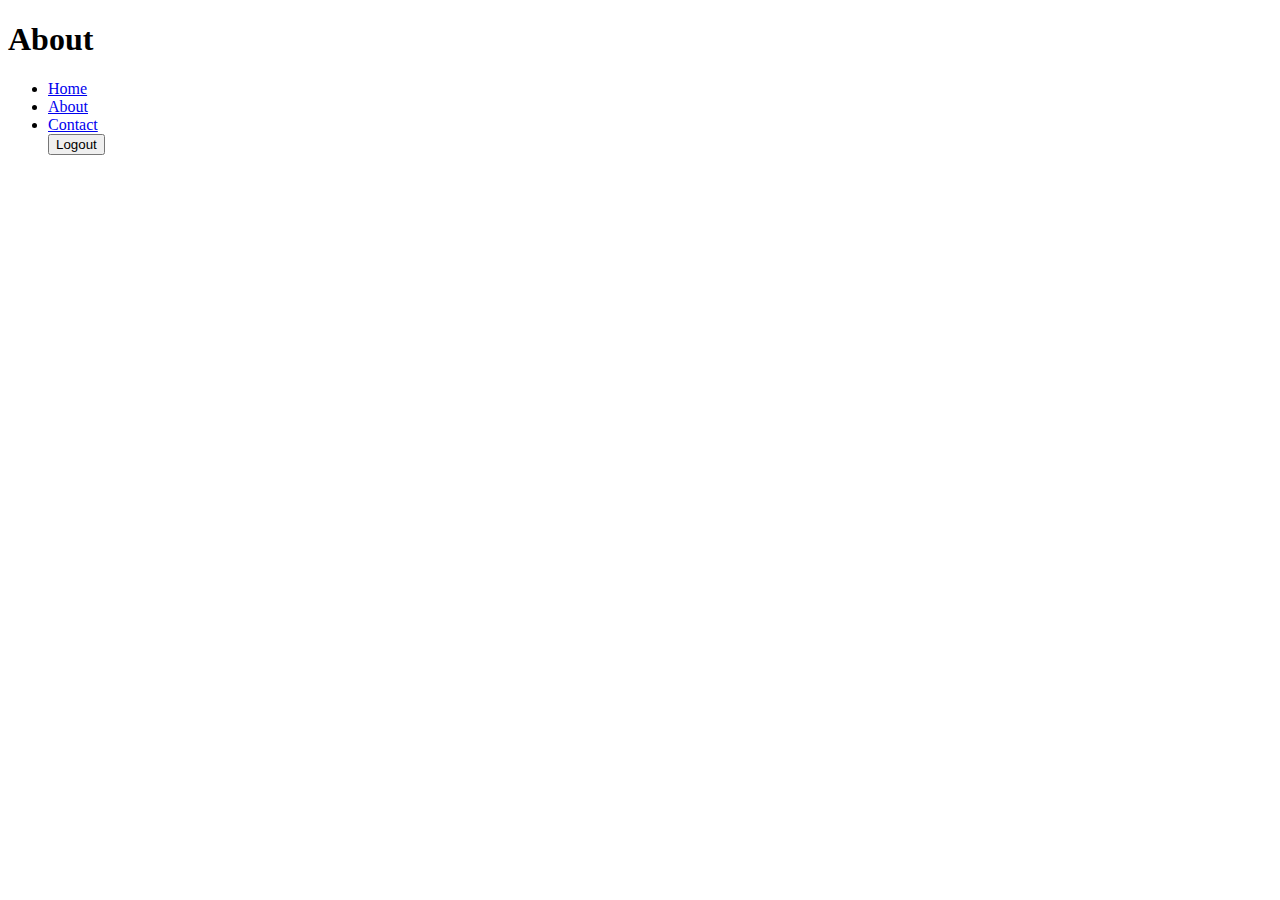
<file: about.html>
<!DOCTYPE html>
<html lang="en">
<head>
    <meta charset="UTF-8">
    <meta http-equiv="X-UA-Compatible" content="IE=edge">
    <meta name="viewport" content="width=device-width, initial-scale=1.0">
    <title>About</title>
</head>
<body>
    <h1>About</h1>
    <div>
        <ul>
            <li><a href="/dashboard.html">Home</a></li>
            <li><a href="/about.html">About</a></li>
            <li><a href="/contact.html">Contact</a></li>
            <button onclick="handleLogout()">Logout</button>
        </ul>
    </div>
    <script>
        function handleLogout(){
            window.location.href='/'
        }
    </script>
</body>
</html>
</file>
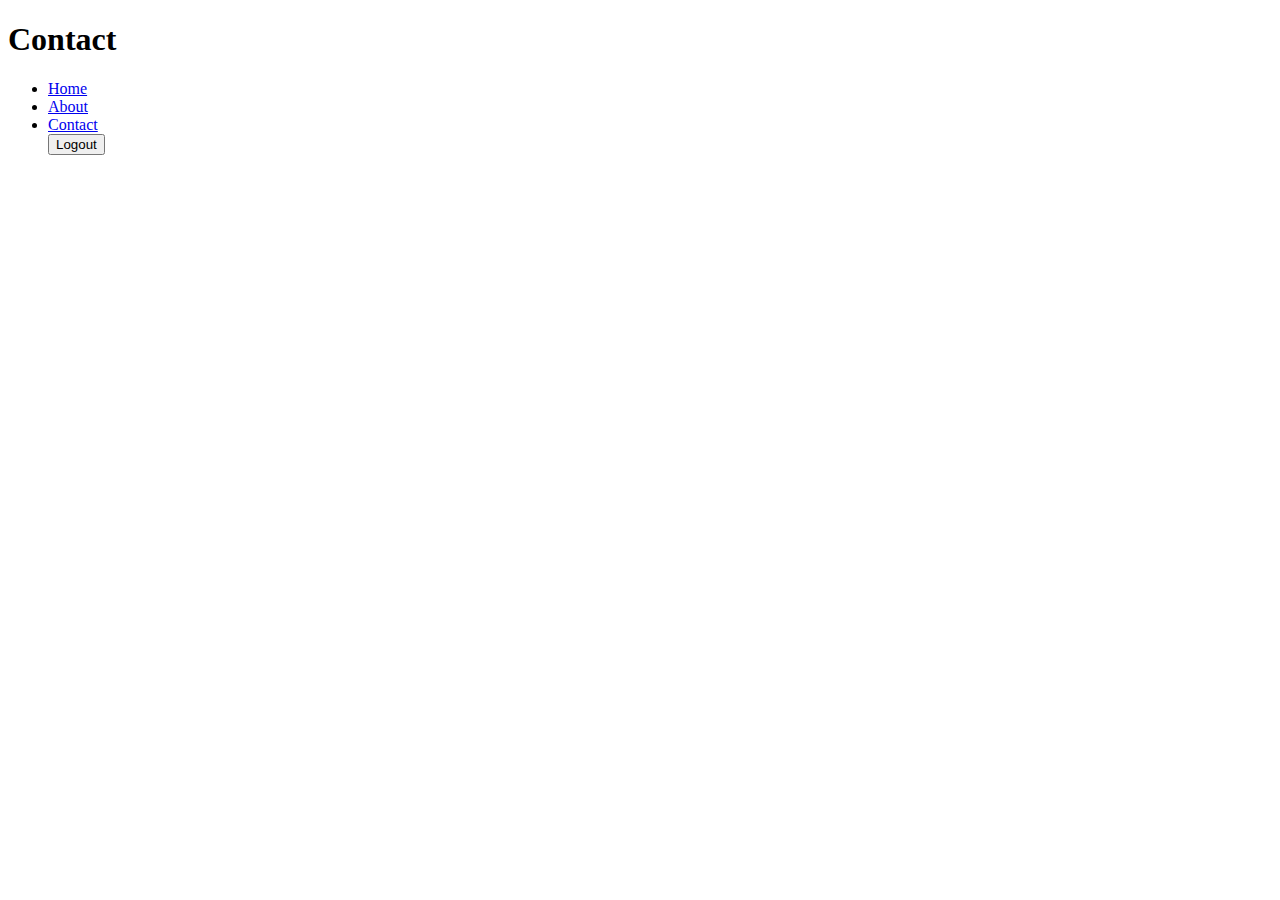
<file: contact.html>
<!DOCTYPE html>
<html lang="en">
<head>
    <meta charset="UTF-8">
    <meta http-equiv="X-UA-Compatible" content="IE=edge">
    <meta name="viewport" content="width=device-width, initial-scale=1.0">
    <title>Contact</title>
</head>
<body>
    <h1>Contact</h1>
    <div>
        <ul>
            <li><a href="/dashboard.html">Home</a></li>
            <li><a href="/about.html">About</a></li>
            <li><a href="/contact.html">Contact</a></li>
            <button onclick="handleLogout()">Logout</button>
        </ul>
    </div>
    <script>
        function handleLogout(){
            window.location.href='/'
        }
    </script>
</body>
</html>
</file>
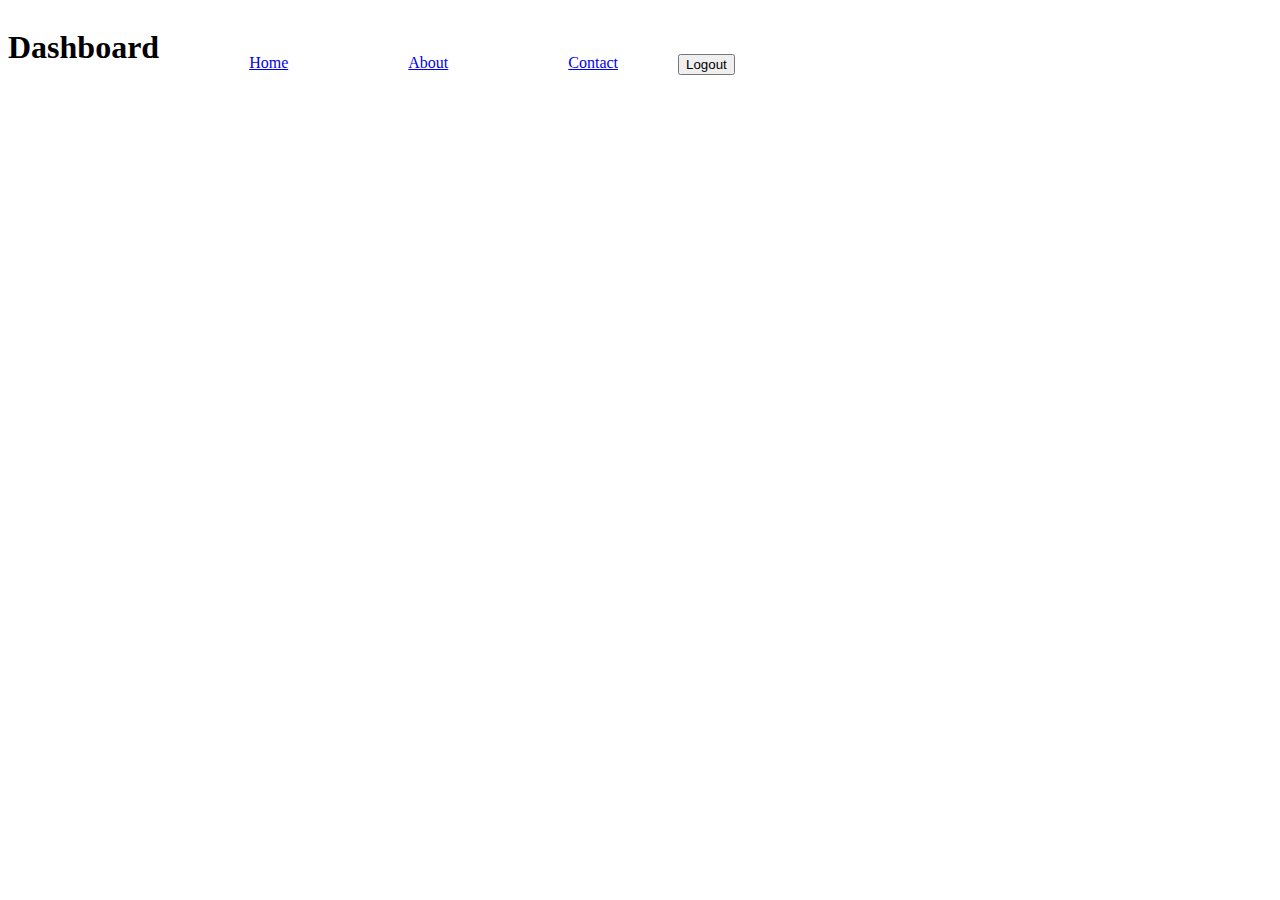
<file: dashboard.html>
<!DOCTYPE html>
<html lang="en">
<head>
    <meta charset="UTF-8">
    <meta http-equiv="X-UA-Compatible" content="IE=edge">
    <meta name="viewport" content="width=device-width, initial-scale=1.0">
    <title>Document</title>
    <style>
        .parent{
            display: flex;
        }
        .parentA{
            justify-content: left;
        }
        .child{
            display: flex;
            padding: 30px;
            list-style: none;
        }
        a{
            margin: 60px;
        }
    </style>
</head>
<body>
    <div class="parent">
        <h1>Dashboard</h1>
        <div class="parentA">
            <ul class="child">
                <li><a href="/dashboard.html">Home</a></li>
                <li><a href="/about.html">About</a></li>
                <li><a href="/contact.html">Contact</a></li>
                <button onclick="handleLogout()">Logout</button>
            </ul>
        </div>
    </div>
    <script>
        function handleLogout(){
            window.location.href='/'
        }
    </script>
</body>
</html>
</file>
